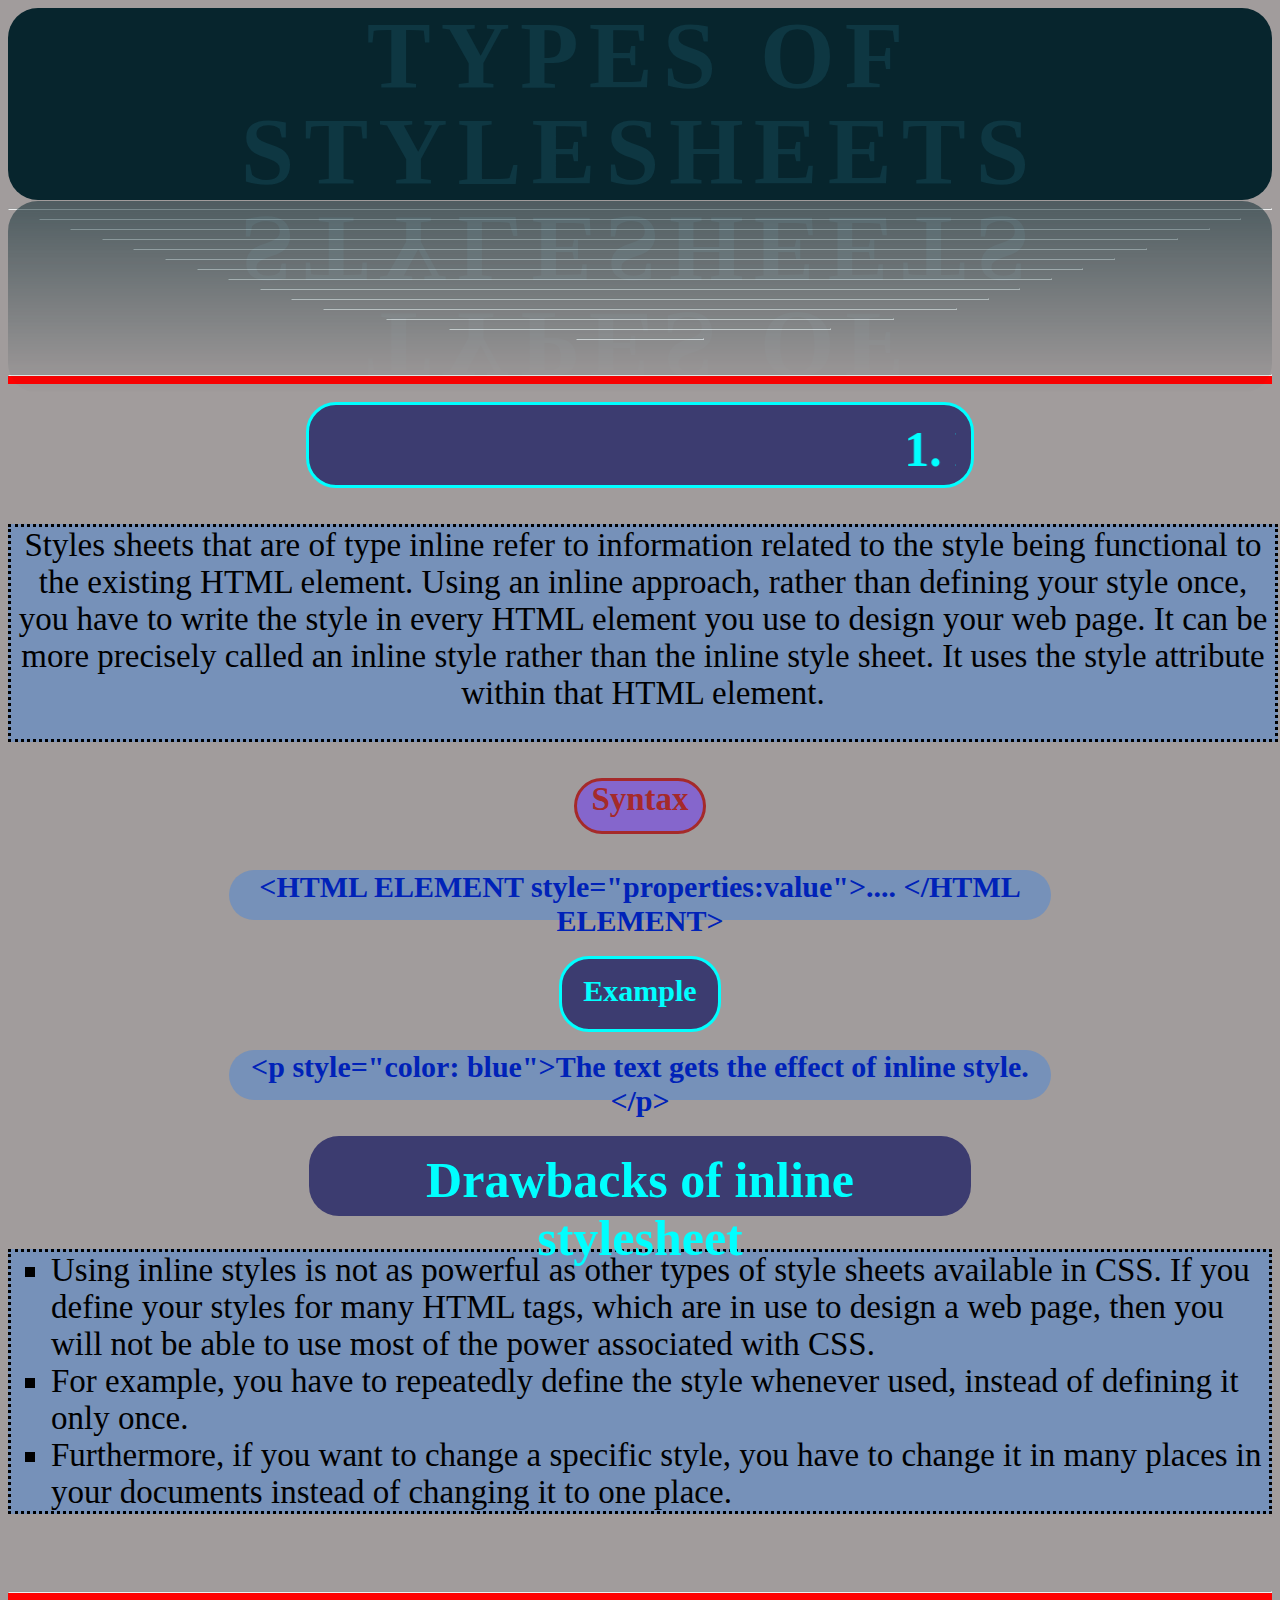
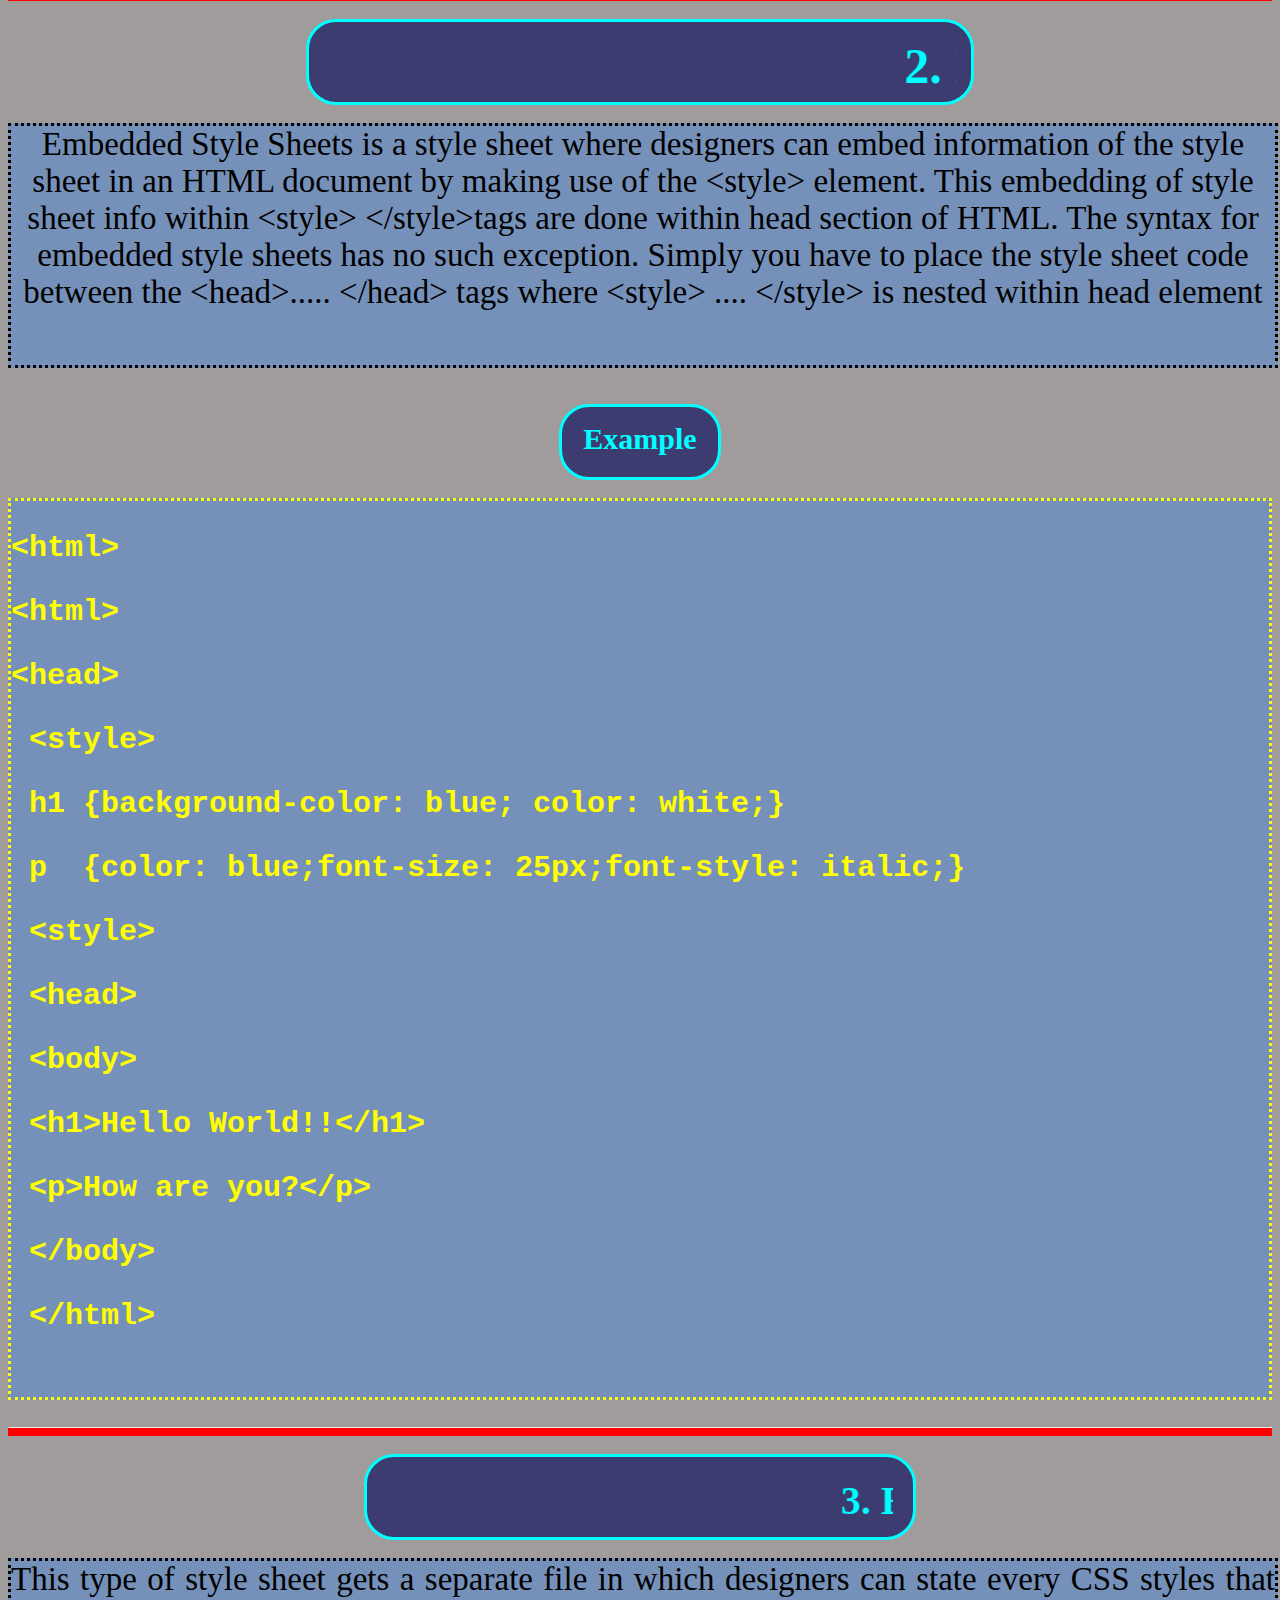
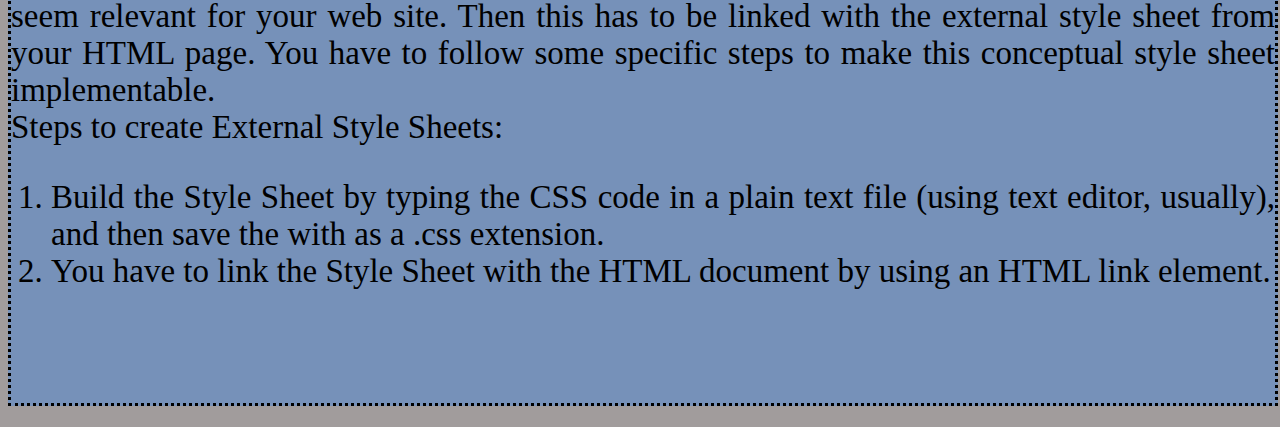
<file: 2.html>
<html>

<head>
    <link rel="stylesheet" href="2.css">
    <meta charset="UTF-8">
    <meta http-equiv="X-UA-Compatible" content="IE=edge">
    <meta name="viewport" content="width=device-width, initial-scale=1.0">
    <title>Types of CSS</title>
</head>

<body>
    <div class="effect"><strong>
            Types of Stylesheets
        </strong></div>
    <hr>
    <hr width="95%">
    <hr width="90%">
    <hr width="85%">
    <hr width="80%">
    <hr width="75%">
    <hr width="70%">
    <hr width="65%">
    <hr width="60%">
    <hr width="55%">
    <hr width="50%">
    <hr width="40%">
    <hr width="30%">
    <hr width="10%">
    <br>
    <div class="m">
        <hr>
    </div><br>

    <div class="b1">


        <marquee>1. Inline stylesheet</marquee>
    </div><br><br>
    <div class="b">Styles sheets that are of type inline refer to information related to the style being functional to
        the
        existing HTML element. Using an inline approach, rather than defining your style once, you have to write the
        style in every HTML element you use to design your web page. It can be more precisely called an inline style
        rather than the inline style sheet. It uses the style attribute within that HTML element.</div>
    <br><br>
    <div class="c"><strong>Syntax</strong></div><br><br>
    <div class="d">&lt;HTML ELEMENT style="properties:value"&gt;.... &lt;/HTML ELEMENT&gt;</div><br><br>
    <div class="d1">Example</div><br>
    <div class="d2">&lt;p style="color: blue"&gt;The text gets the effect of inline style.&lt;/p&gt;</div><br><br>
    <strong>
        <div class="e">Drawbacks of inline stylesheet</div>
    </strong>
    <ul type="square">
        <li>Using inline styles is not as powerful as other types of style sheets available in CSS. If you define
            your styles for many HTML tags, which are in use to design a web page, then you will not be able to use
            most of the power associated with CSS.</li>
        <li>For example, you have to repeatedly define the style whenever used, instead of defining it only once.
        </li>
        <li>Furthermore, if you want to change a specific style, you have to change it in many places in your
            documents instead of changing it to one place.</li>

    </ul><br><br>
    <div class="m2">
        <hr>
    </div><br>
    <div class="f">
        <marquee>2. Internal stylesheet</marquee>
    </div><br>
    <div class="g"> Embedded Style Sheets is a style sheet where designers can embed information of the style sheet in
        an HTML document by making use of the
        &lt;style&gt;
        element. This embedding of style sheet info within
        &lt;style&gt;
        &lt;/style&gt;tags are done within head section of HTML.

        The syntax for embedded style sheets has no such exception. Simply you have to place the style sheet code
        between the

        &lt;head&gt;.....
        &lt;/head&gt; tags where
        &lt;style&gt;
        ....
        &lt;/style&gt; is nested within head element
    </div><br><br>
    <div class="h">Example</div>
    <br>
    <div class="i">
        <pre>&lt;html&gt;</pre>
        <pre>&lt;html&gt;</pre>
        <pre>&lt;head&gt;</pre>
        <pre> &lt;style&gt;</pre>
        <pre> h1 {background-color: blue; color: white;}</pre>
        <pre> p  {color: blue;font-size: 25px;font-style: italic;}</pre>
        <pre> &lt;style&gt;</pre>
        <pre> &lt;head&gt;</pre>
        <pre> &lt;body&gt;</pre>
        <pre> &lt;h1&gt;Hello World!!&lt;/h1&gt;</pre>
        <pre> &lt;p&gt;How are you?&lt/p&gt;</pre>
        <pre> &lt;/body&gt;</pre>
        <pre> &lt;/html&gt;</pre>
        <br></div><br>
        <div class="m3">
            <hr>
        </div><br>
        <div class="j">
            <marquee>3. EXTERNAL STYLESHEET</marquee>
        </div><br>
        <div class="j2">
            This type of style sheet gets a separate file in which designers can state every CSS styles that seem
            relevant for your web site. Then this has to be linked with the external style sheet from your HTML page.
            You have to follow some specific steps to make this conceptual style sheet implementable.
            <br>
            Steps to create External Style Sheets:
            <ol>
                <li>Build the Style Sheet by typing the CSS code in a plain text file (using text editor, usually), and
                    then save the with as a .css extension.</li>
                <li>You have to link the Style Sheet with the HTML document by using an HTML link element.</li>
            </ol>

        </div>

</body>

</html>
</file>
<file: 2.css>
body{
    scroll-behavior: smooth;
    background-color:rgb(161, 156, 156);
}
.effect{
   
    background:#07252d;
    display: flex;
    justify-content: center;
    align-items: center;
    position: relative;
    font-size: 6em;
    letter-spacing: 10px;
    text-transform: uppercase;
    width: 100%;
    text-align: center;
    -webkit-box-reflect: below 1px linear-gradient(transparent,#0008);
    line-height:1em ;
    outline: none;
    animation: animate 5s linear infinite;
    color:#0e3742;
    border-radius: 30px;
}

@keyframes animate{
    0% ,18%,20%,50.1%,60%,65.1%,80%,90.1%,92%
    {
        color:#0e3742;
        text-shadow: none;
    }
    18.1%,20.1%,30%,50%,60.1%,65%,80.1%,90%,92.1%,100%
    {
        color:#fff;
        box-shadow: 0 0 10px #03bcf4,
        0 0 20px #03bcf4,
        0 0 40px #03bcf4,
        0 0 80px #03bcf4,
        0 0 160px #03bcf4;
       
    }

}
.b1{
  
        border-radius: 30px;
        background-color: rgb(60, 60, 112);
        padding: 15px;
        width: 50%;
        height: 50px;
        text-align: center;
        margin: auto;
        color:cyan;
        font-weight: bold;
        font-size: 50px;
        border-style: solid;

    
}
.b{
    text-align: center;
    background-color: rgb(118, 145, 185);
    font-size: 33px;
    width: 100%;
    height: 24%;
    margin: auto;
    border-style: dotted;

}
.c{   text-align: center;
    background-color: rgb(133, 102, 204);
    font-size: 33px;
    color:brown;
    border-radius: 30px;
    width: 10%;
    margin: auto;
    height: 50px;
    border-style: solid;
}
.d {
    height: 50px;
    width: 65%;
    background-color: rgb(118, 145, 185);
    margin:auto;
    font-size: 30px;
    border-radius: 30px;
    text-align: center;
    font-weight: bold;
    color:rgb(0, 34, 184);
    
}
.e{
    border-radius: 30px;
    background-color: rgb(60, 60, 112);
    padding: 15px;
    width: 50%;
    height: 50px;
    text-align: center;
    font-size: 50px;
    margin: auto   ;
    color:cyan;
    font-weight: bold;
   
}
ul{
    background-color: rgb(118, 145, 185);
    font-size: 33px;
    border-style: dotted;
}
.f{
    border-style: solid;
    border-radius: 30px;
    background-color: rgb(60, 60, 112);
    padding: 15px;
    width: 50%;
    height: 50px;
    text-align: center;
    margin: auto;
    color:cyan;
    font-weight: bold;
    font-size: 50px;

}
.g{ text-align: center;
    background-color: rgb(118, 145, 185);
    font-size: 33px;
    width: 100%;
    height: 27%;
    margin: auto;
    border-style: dotted;

}
.d1{
    border-radius: 30px;
    background-color: rgb(60, 60, 112);
    padding: 15px;
    width: 10%;
    height: 40px;
    text-align: center;
    margin: auto;
    color:cyan;
    font-weight: bold;
    font-size: 30px;
    border-style: solid;
}
.d2{
 height: 50px;
    width: 65%;
    background-color: rgb(118, 145, 185);
    margin:auto;
    font-size: 30px;
    border-radius: 30px;
    text-align: center;
    font-weight: bold;
    color:rgb(0, 34, 184);
}
.h{
    border-radius: 30px;
    background-color: rgb(60, 60, 112);
    padding: 15px;
    width: 10%;
    height: 40px;
    text-align: center;
    margin: auto;
    color:cyan;
    font-weight: bold;
    font-size: 30px;
    border-style: solid;

}
.i{
    background-color: rgb(118, 145, 185);
    margin:auto;
    font-size: 30px;
    font-weight: bold;
    color:yellow;
    border-style: dotted;
}
.m{
    height: 10px;
    width: auto;
    background-color: red;
}
.m2{
    height: 10px;
    width: auto;
    background-color: red;
}
.m3{    height: 10px;
    width: auto;
    background-color: red;

}
.j{
    border-radius: 30px;
    background-color: rgb(60, 60, 112);
    padding: 20px;
    width: 40%;
    height: 40px;
    text-align: center;
    margin: auto;
    color:cyan;
    font-weight: bold;
    font-size: 40px;
    border-style: solid;
}
.j2{
    text-align:justify;
    background-color: rgb(118, 145, 185);
    font-size: 33px;
    width: 100%;
    height: 50%;
    margin: auto;
    border-style: dotted;
}
</file>
